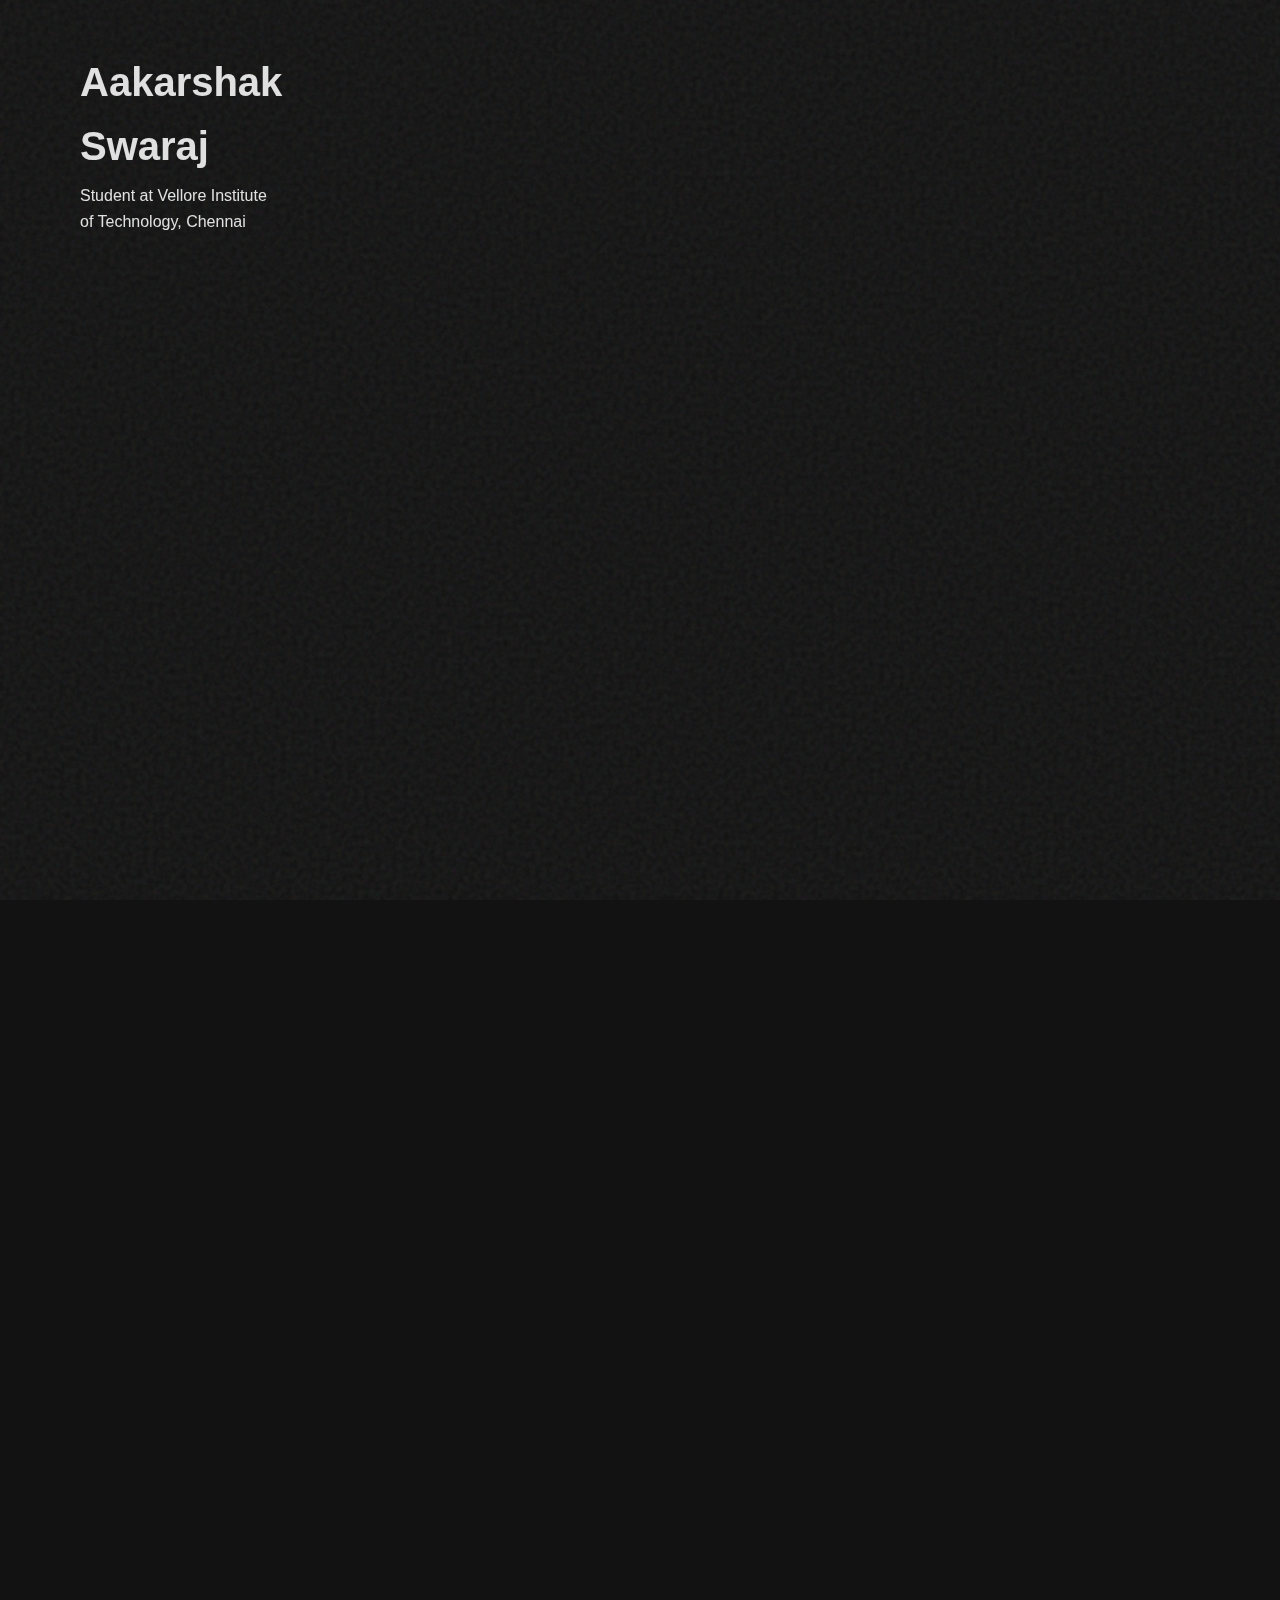
<file: index.html>
<!DOCTYPE html>
<html lang="en">
<head>
  <meta charset="UTF-8" />
  <meta name="viewport" content="width=device-width, initial-scale=1.0" />
  <title>Aakarshak Swaraj | Portfolio</title>
  <link rel="stylesheet" href="style.css">
</head>
<body class="dark-mode">
  <!-- Loading Screen -->
  <div class="loading-screen" id="loadingScreen">
    <div class="loading-animation">
      <div class="loading-text">Loading Portfolio</div>
      <div class="loading-dot"></div>
      <div class="loading-dot"></div>
      <div class="loading-dot"></div>
    </div>
  </div>

  <div class="noise"></div>

  <div class="container">
    <!-- Sidebar -->
    <aside class="sidebar">
      <h1>Aakarshak Swaraj</h1>
      <p>Student at Vellore Institute of Technology, Chennai</p>
      <ul class="nav">
        <li><a href="#home" class="nav-link active">Home</a></li>
        <li><a href="#projects" class="nav-link">Projects</a></li>
        <li><a href="#experience" class="nav-link">Experience</a></li>
        <li><a href="#skills" class="nav-link">Skills</a></li>
        <li><a href="#contact" class="nav-link">Contact</a></li>
      </ul>
    </aside>

    <!-- Main Content -->
    <main class="main-content">
      <!-- Home Section -->
      <section id="home" class="profile-section">
        <img src="./aki.jpg" alt="Aakarshak Swaraj" class="profile-photo" />
        <div class="bio">
          Highly organized and dependable candidate with a proven ability to effectively manage multiple priorities while maintaining a positive attitude. Demonstrated success in meeting team goals through a proactive approach and a willingness to take on additional responsibilities. Committed to delivering exceptional results and contributing to the overall success of the organization.
        </div>
      </section>

      <!-- Projects Section -->
      <section id="projects">
        <h2>Projects</h2>
        <div class="projects-grid">
          <div class="project-card">
            <h3 class="project-title">DATASET'24 Hackathon Project</h3>
            <p class="project-description">
              3rd Runner-up of DATASET'24, a national-level hackathon, as part of Team AlgoMind. Developed an innovative solution in 36 hours, impressing judges and securing an internship opportunity with Nokia.
            </p>
            <div class="tags">
              <span class="tag">Machine Learning</span>
              <span class="tag">Data Analytics</span>
              <span class="tag">Hackathon</span>
            </div>
            <a href="#" class="view-btn">
              View Project
              <svg xmlns="http://www.w3.org/2000/svg" viewBox="0 0 24 24" fill="none" stroke="currentColor" stroke-width="2" stroke-linecap="round" stroke-linejoin="round">
                <path d="M5 12h14"></path>
                <path d="m12 5 7 7-7 7"></path>
              </svg>
            </a>
          </div>

          <div class="project-card">
            <h3 class="project-title">Computational Fluid Dynamics Simulation</h3>
            <p class="project-description">
              Created a sophisticated fluid dynamics simulation using Ansys Fluent. Applied principles of fluid mechanics to accurately model complex flow patterns and pressure distributions.
            </p>
            <div class="tags">
              <span class="tag">CFD</span>
              <span class="tag">Simulation</span>
              <span class="tag">Physics</span>
            </div>
            <a href="#" class="view-btn">
              View Project
              <svg xmlns="http://www.w3.org/2000/svg" viewBox="0 0 24 24" fill="none" stroke="currentColor" stroke-width="2" stroke-linecap="round" stroke-linejoin="round">
                <path d="M5 12h14"></path>
                <path d="m12 5 7 7-7 7"></path>
              </svg>
            </a>
          </div>

          <div class="project-card">
            <h3 class="project-title">Game Development Club Project</h3>
            <p class="project-description">
              Collaborative project with the Game Development Club at VIT Chennai. Used Unity and C# to create an interactive game experience with engaging mechanics and visual effects.
            </p>
            <div class="tags">
              <span class="tag">Unity</span>
              <span class="tag">C#</span>
              <span class="tag">Game Development</span>
            </div>
            <a href="#" class="view-btn">
              View Project
              <svg xmlns="http://www.w3.org/2000/svg" viewBox="0 0 24 24" fill="none" stroke="currentColor" stroke-width="2" stroke-linecap="round" stroke-linejoin="round">
                <path d="M5 12h14"></path>
                <path d="m12 5 7 7-7 7"></path>
              </svg>
            </a>
          </div>

          <div class="project-card">
            <h3 class="project-title">Personal Portfolio Website</h3>
            <p class="project-description">
              Designed and developed a responsive personal portfolio website using modern web technologies. Implemented smooth animations and transitions for an enhanced user experience.
            </p>
            <div class="tags">
              <span class="tag">HTML</span>
              <span class="tag">CSS</span>
              <span class="tag">JavaScript</span>
              <span class="tag">React</span>
            </div>
            <a href="#" class="view-btn">
              View Project
              <svg xmlns="http://www.w3.org/2000/svg" viewBox="0 0 24 24" fill="none" stroke="currentColor" stroke-width="2" stroke-linecap="round" stroke-linejoin="round">
                <path d="M5 12h14"></path>
                <path d="m12 5 7 7-7 7"></path>
              </svg>
            </a>
          </div>
        </div>
      </section>

      <!-- Experience Section -->
      <section id="experience">
        <h2>Professional Experience</h2>
        <div class="timeline">
          <div class="timeline-item">
            <div class="timeline-role">Member</div>
            <div class="timeline-company">Game Development Club VIT, Chennai, Tamil Nadu</div>
            <div class="timeline-date">2024-07 - Current</div>
            <ul class="timeline-description">
              <li>Proven ability to learn quickly and adapt to new situations.</li>
              <li>Skilled at working independently and collaboratively in a team environment.</li>
              <li>Strengthened communication skills through regular interactions with others.</li>
            </ul>
          </div>

          <div class="timeline-item">
            <div class="timeline-role">Junior Engineer</div>
            <div class="timeline-company">Team Ignition, Chennai, Tamil Nadu</div>
            <div class="timeline-date">2024-04 - 2024-09</div>
            <ul class="timeline-description">
              <li>Contributed to project completion ahead of schedule through effective time management and prioritization of tasks.</li>
              <li>Collaborated with team members to develop comprehensive project plans, ensuring successful outcomes and client satisfaction.</li>
              <li>Supported senior engineers in the development of complex designs, contributing to the advancement of project goals.</li>
              <li>Improved design efficiency by streamlining processes and incorporating innovative engineering solutions.</li>
              <li>Facilitated cross-departmental collaborations, fostering a cohesive project environment.</li>
            </ul>
          </div>
        </div>

        <div class="accomplishments">
          <h3>Accomplishments</h3>
          <div class="timeline">
            <div class="timeline-item">
              <div class="timeline-role">3rd Runner-up of DATASET'24</div>
              <div class="timeline-description">
                <p>A national-level hackathon, as part of Team AlgoMind.</p>
              </div>
            </div>
            <div class="timeline-item">
              <div class="timeline-role">Nokia Internship Opportunity</div>
              <div class="timeline-description">
                <p>Developed an innovative project in 36 hours, impressing judges and securing an internship opportunity with Nokia.</p>
              </div>
            </div>
            <div class="timeline-item">
              <div class="timeline-role">Collaborative Problem Solving</div>
              <div class="timeline-description">
                <p>Worked with a dynamic team to solve complex problems, showcasing creativity, technical skills, and teamwork.</p>
              </div>
            </div>
          </div>
        </div>
      </section>

      <section id="skills">
        <h2>Skills</h2>
        <div class="projects-grid">
          <div class="project-card">
            <h3 class="project-title">Technical Skills</h3>
            <div class="tags">
              <span class="tag">Machine Learning</span>
              <span class="tag">Logistic Regression</span>
              <span class="tag">Linear Regression</span>
              <span class="tag">Unity</span>
              <span class="tag">Blender</span>
              <span class="tag">C#</span>
              <span class="tag">Unreal Engine</span>
              <span class="tag">SQL</span>
              <span class="tag">Data Structures and Algorithms</span>
              <span class="tag">Ansys Fluent</span>
              <span class="tag">SOLIDWORKS</span>
              <span class="tag">HTML</span>
              <span class="tag">CSS</span>
              <span class="tag">JavaScript</span>
            </div>
          </div>

          <div class="project-card">
            <h3 class="project-title">Languages</h3>
            <ul class="timeline-description">
              <li>English (Bilingual or Proficient - C2)</li>
              <li>Hindi (Bilingual or Proficient - C2)</li>
              <li>French (Upper Intermediate - B2)</li>
              <li>Gujarati (Intermediate - B1)</li>
            </ul>
          </div>

          <div class="project-card">
            <h3 class="project-title">Education</h3>
            <ul class="timeline-description">
              <li>Bachelor of Technology: Computer Science<br>Vellore Institute of Technology - Chennai, India<br>Expected in 2027-08</li>
              <li>AISSCE Class 12th<br>Delhi Public School - Ranchi, India<br>Grade: 90%</li>
              <li>AISSE Class 10th<br>Sarala Birla Public School - Ranchi, India<br>Final Grade: 94.5%</li>
            </ul>
          </div>

          <div class="project-card">
            <h3 class="project-title">Hobbies</h3>
            <ul class="timeline-description">
              <li><strong>Drawing:</strong> Enjoy creating traditional artwork, exploring different styles and techniques.</li>
              <li><strong>Writing:</strong> Passionate about writing creative stories, blogs, and technical articles to express ideas effectively.</li>
              <li><strong>Reading Books:</strong> Enthusiastic reader of fiction and non-fiction, with a keen interest in science, technology, and personal development.</li>
              <li><strong>Sports & Games:</strong> Actively play soccer, cricket, badminton, chess, and swimming, enjoying both competitive and recreational play.</li>
            </ul>
          </div>
        </div>
      </section>

      <section id="contact">
        <h2>Contact</h2>
        <div class="project-card">
          <ul class="timeline-description">
            <li><strong>Address:</strong> S/o Rajiv Kumar, Ambika Nagar Near Chanchal Baba Mandir, Motihari, Bihar 845401</li>
            <li><strong>Phone:</strong> 8141623953</li>
            <li><strong>Email:</strong> aakarshak.swaraj2023@vitstudent.ac.in</li>
            <li><strong>LinkedIn:</strong> linkedin.com/in/aakarshak-swaraj-a3ba21290</li>
            <li><strong>Portfolio:</strong> https://krishna-kilrofkansa.github.io/portfolio/</li>
          </ul>
        </div>
        <h2>Contact Me</h2>
        <form action="https://docs.google.com/forms/d/e/1FAIpQLSf1i9q8ki8OdpTXdZ7mWGD8Iu-6TgJKgXd02PS4bR9pOj4TVQ/formResponse" method="POST" target="_blank">
            <label for="name">Your Name:</label>
            <input type="text" name="entry.1862532032" required />
          
            <label for="email">Your Email:</label>
            <input type="email" name="entry.1666166505" required />
          
            <label for="message">Write Message:</label>
            <textarea name="entry.602517742" rows="4" required></textarea>
          
            <button type="submit">Send Message</button>
          </form>
      </section>        
      
    </main>
  </div>

  <!-- Mode Toggle Buttons -->
  <div class="mode-toggle">
    <button class="toggle-btn" id="darkModeToggle">Toggle Dark/Light</button>
    <button class="toggle-btn" id="monoModeToggle">Toggle Monospace</button>
  </div>

  <!-- Link JavaScript file -->
  <script src="script.js"></script>
</body>
</html>
</file>
<file: style.css>
/* Base Styles */
:root {
    --bg-color: #f5f5f5;
    --text-color: #333;
    --accent-color: #2a2a2a;
    --card-bg: #fff;
    --card-border: rgba(0, 0, 0, 0.1);
    --tag-bg: #eaeaea;
    --timeline-color: #2a2a2a;
    --noise-opacity: 0.03;
    --primary-color: #4361ee;
    --secondary-color: #3f37c9;
    --primary-color-rgb: 67, 97, 238;
  }
  
  .dark-mode {
    --bg-color: #121212;
    --text-color: #e0e0e0;
    --accent-color: #e0e0e0;
    --card-bg: #1e1e1e;
    --card-border: rgba(255, 255, 255, 0.1);
    --tag-bg: #2a2a2a;
    --timeline-color: #e0e0e0;
    --noise-opacity: 0.08;
    --primary-color: #4cc9f0;
    --secondary-color: #4895ef;
    --primary-color-rgb: 76, 201, 240;
  }
  
  .monospace-mode {
    font-family: 'JetBrains Mono', 'Courier New', monospace !important;
  }
  .monospace-mode * {
    font-family: 'JetBrains Mono', 'Courier New', monospace !important;
  }
  
  @font-face {
    font-family: 'Inter';
    src: url('https://fonts.googleapis.com/css2?family=Inter:wght@300;400;500;600;700&display=swap');
  }
  
  @font-face {
    font-family: 'JetBrains Mono';
    src: url('https://fonts.googleapis.com/css2?family=JetBrains+Mono:wght@300;400;500;600&display=swap');
  }
  
  * {
    margin: 0;
    padding: 0;
    box-sizing: border-box;
    font-family: 'Inter', sans-serif;
    transition: background-color 0.3s, color 0.3s, transform 0.3s, opacity 0.3s;
  }
  
  body {
    background-color: var(--bg-color);
    color: var(--text-color);
    line-height: 1.6;
    position: relative;
  }
  
  .noise {
    position: fixed;
    top: 0;
    left: 0;
    width: 100%;
    height: 100%;
    background-image: url("data:image/svg+xml,%3Csvg viewBox='0 0 250 250' xmlns='http://www.w3.org/2000/svg'%3E%3Cfilter id='noiseFilter'%3E%3CfeTurbulence type='fractalNoise' baseFrequency='0.65' numOctaves='3' stitchTiles='stitch'/%3E%3C/filter%3E%3Crect width='100%25' height='100%25' filter='url(%23noiseFilter)'/%3E%3C/svg%3E");
    opacity: var(--noise-opacity);
    z-index: -1;
    pointer-events: none;
  }
  
  /* Layout */
  .container {
    max-width: 1200px;
    margin: 0 auto;
    padding: 0 20px;
  }
  
  .sidebar {
    position: fixed;
    width: 240px;
    height: 100vh;
    padding: 50px 20px;
    overflow-y: auto;
    z-index: 100;
  }
  
  .main-content {
    margin-left: 240px;
    padding: 50px 30px;
    max-width: 900px;
    opacity: 0;
    transform: translateY(20px);
    animation: fadeIn 1s ease forwards 1.5s;
  }
  
  /* Typography */
  h1 {
    font-size: 2.5rem;
    font-weight: 700;
    margin-bottom: 5px;
    color: var(--accent-color);
    position: relative;
    display: inline-block;
  }
  
  h1::after {
    content: '';
    position: absolute;
    left: 0;
    bottom: -5px;
    width: 0;
    height: 3px;
    background-color: var(--primary-color);
    transition: width 0.8s ease;
    animation: expandLine 1.2s ease-out forwards 2s;
  }
  
  @keyframes expandLine {
    to { width: 100%; }
  }
  
  h2 {
    font-size: 2rem;
    font-weight: 600;
    margin-bottom: 30px;
    color: var(--accent-color);
    position: relative;
  }
  
  h2::before {
    content: '';
    position: absolute;
    left: 0;
    bottom: -10px;
    width: 50px;
    height: 3px;
    background-color: var(--primary-color);
    transform-origin: left;
    transform: scaleX(0);
    transition: transform 0.5s ease;
  }
  
  section.visible h2::before {
    transform: scaleX(1);
  }
  
  h3 {
    font-size: 1.5rem;
    font-weight: 600;
    margin-bottom: 15px;
    color: var(--accent-color);
  }
  
  p {
    margin-bottom: 15px;
  }
  
  /* Navigation */
  .nav {
    list-style: none;
    margin-top: 40px;
  }
  
  .nav li {
    margin-bottom: 20px;
    display: flex;
    align-items: center;
    transform: translateX(-20px);
    opacity: 0;
    animation: slideInLeft 0.5s ease forwards;
  }
  
  .nav li:nth-child(1) { animation-delay: 1.8s; }
  .nav li:nth-child(2) { animation-delay: 2.0s; }
  .nav li:nth-child(3) { animation-delay: 2.2s; }
  .nav li:nth-child(4) { animation-delay: 2.4s; }
  .nav li:nth-child(5) { animation-delay: 2.6s; }
  
  @keyframes slideInLeft {
    to {
      transform: translateX(0);
      opacity: 1;
    }
  }
  
  .nav-link {
    text-decoration: none;
    color: var(--text-color);
    font-size: 1rem;
    transition: 0.3s;
    opacity: 0.7;
    display: flex;
    align-items: center;
    padding: 5px 10px;
    border-radius: 4px;
  }
  
  .nav-link:hover, .nav-link.active {
    opacity: 1;
    background-color: rgba(var(--primary-color-rgb), 0.1);
  }
  
  .nav-link.active::before {
    content: "•";
    margin-right: 10px;
    color: var(--primary-color);
  }
  
  .nav-link:not(.active)::before {
    content: "○";
    margin-right: 10px;
  }
  
  /* Sections */
  section {
    margin-bottom: 100px;
    opacity: 0;
    transform: translateY(30px);
    transition: opacity 0.8s ease, transform 0.8s ease;
  }
  
  section.visible {
    opacity: 1;
    transform: translateY(0);
  }
  
  /* Project Cards */
  .projects-grid {
    display: grid;
    grid-template-columns: repeat(auto-fill, minmax(400px, 1fr));
    gap: 30px;
  }
  
  .project-card {
    background-color: var(--card-bg);
    border: 1px solid var(--card-border);
    border-radius: 8px;
    padding: 25px;
    transition: transform 0.4s, box-shadow 0.4s;
    opacity: 0;
    transform: translateY(20px);
  }
  
  section.visible .project-card {
    animation: fadeInUp 0.6s ease forwards;
  }
  
  section.visible .project-card:nth-child(1) { animation-delay: 0.1s; }
  section.visible .project-card:nth-child(2) { animation-delay: 0.2s; }
  section.visible .project-card:nth-child(3) { animation-delay: 0.3s; }
  section.visible .project-card:nth-child(4) { animation-delay: 0.4s; }
  
  @keyframes fadeInUp {
    to {
      opacity: 1;
      transform: translateY(0);
    }
  }
  
  .project-card:hover {
    transform: translateY(-5px);
    box-shadow: 0 10px 20px rgba(0, 0, 0, 0.1);
  }
  
  .project-title {
    font-size: 1.3rem;
    margin-bottom: 15px;
    position: relative;
    display: inline-block;
  }
  
  .project-title::after {
    content: '';
    position: absolute;
    left: 0;
    bottom: -3px;
    width: 0;
    height: 2px;
    background-color: var(--primary-color);
    transition: width 0.3s ease;
  }
  
  .project-card:hover .project-title::after {
    width: 100%;
  }
  
  .project-description {
    color: var(--text-color);
    opacity: 0.8;
    margin-bottom: 20px;
  }
  
  .tags {
    display: flex;
    flex-wrap: wrap;
    gap: 8px;
    margin-bottom: 20px;
  }
  
  .tag {
    background-color: var(--tag-bg);
    border-radius: 50px;
    padding: 4px 12px;
    font-size: 0.8rem;
    transition: background-color 0.3s, transform 0.3s;
  }
  
  .project-card:hover .tag {
    animation: pulseTag 1.5s infinite alternate;
  }
  
  .project-card:hover .tag:nth-child(odd) {
    animation-delay: 0.2s;
  }
  
  @keyframes pulseTag {
    0% { transform: scale(1); }
    100% { transform: scale(1.05); background-color: rgba(var(--primary-color-rgb), 0.2); }
  }
  
  .view-btn {
    display: inline-flex;
    align-items: center;
    text-decoration: none;
    color: var(--primary-color);
    font-size: 0.9rem;
    font-weight: 500;
    padding: 8px 16px;
    border-radius: 4px;
    border: 1px solid var(--primary-color);
    transition: all 0.3s ease;
  }
  
  .view-btn svg {
    margin-left: 5px;
    height: 14px;
    width: 14px;
    transition: transform 0.3s;
  }
  
  .view-btn:hover {
    background-color: var(--primary-color);
    color: var(--bg-color);
  }
  
  .view-btn:hover svg {
    transform: translateX(5px);
  }
  
  /* Timeline */
  .timeline {
    position: relative;
    margin-left: 20px;
  }
  
  .timeline::before {
    content: '';
    position: absolute;
    left: 0;
    top: 0;
    width: 1px;
    height: 100%;
    background-color: var(--timeline-color);
    opacity: 0.3;
  }
  
  .timeline-item {
    padding-bottom: 40px;
    padding-left: 30px;
    position: relative;
    opacity: 0;
    transform: translateX(-20px);
  }
  
  section.visible .timeline-item {
    animation: slideInRight 0.5s ease forwards;
  }
  
  .timeline-item:nth-child(1) { animation-delay: 0.1s; }
  .timeline-item:nth-child(2) { animation-delay: 0.2s; }
  .timeline-item:nth-child(3) { animation-delay: 0.3s; }
  .timeline-item:nth-child(4) { animation-delay: 0.4s; }
  
  @keyframes slideInRight {
    to {
      opacity: 1;
      transform: translateX(0);
    }
  }
  
  .timeline-item::before {
    content: '';
    position: absolute;
    left: -5px;
    top: 0;
    width: 11px;
    height: 11px;
    border-radius: 50%;
    background-color: var(--timeline-color);
    transition: transform 0.3s, background-color 0.3s;
  }
  
  .timeline-item:hover::before {
    transform: scale(1.3);
    background-color: var(--primary-color);
  }
  
  .timeline-role {
    font-size: 1.2rem;
    font-weight: 600;
    margin-bottom: 5px;
  }
  
  .timeline-company {
    font-size: 1rem;
    margin-bottom: 2px;
    opacity: 0.8;
  }
  
  .timeline-date {
    font-size: 0.85rem;
    opacity: 0.6;
    margin-bottom: 15px;
    display: inline-block;
    padding: 2px 8px;
    background-color: rgba(var(--primary-color-rgb), 0.1);
    border-radius: 4px;
  }
  
  .timeline-description {
    list-style-type: disc;
    padding-left: 18px;
  }
  
  .timeline-description li {
    margin-bottom: 10px;
    transition: transform 0.3s;
  }
  
  .timeline-item:hover .timeline-description li {
    transform: translateX(5px);
  }
  
  /* Accomplishments */
  .accomplishments {
    margin-top: 60px;
  }
  
  .accomplishment-item {
    padding-bottom: 30px;
    position: relative;
  }
  
  /* Forms for Skills & Contact */
  form {
    margin-bottom: 20px;
  }
  form label {
    display: block;
    margin-bottom: 5px;
    font-weight: 600;
  }
  form input, form textarea {
    width: 100%;
    padding: 8px;
    margin-bottom: 10px;
    border: 1px solid var(--card-border);
    border-radius: 4px;
  }
  form button {
    padding: 8px 16px;
    border: none;
    background-color: var(--primary-color);
    color: var(--bg-color);
    border-radius: 4px;
    cursor: pointer;
    transition: background-color 0.3s;
  }
  form button:hover {
    background-color: var(--secondary-color);
  }
  
  /* Mode Toggle */
  .mode-toggle {
    position: fixed;
    bottom: 30px;
    right: 30px;
    display: flex;
    gap: 10px;
    z-index: 100;
  }
  
  .toggle-btn {
    border: 1px solid var(--card-border);
    background: var(--card-bg);
    color: var(--text-color);
    padding: 8px 16px;
    border-radius: 4px;
    cursor: pointer;
    transition: 0.3s;
    opacity: 0;
    animation: fadeIn 0.5s ease forwards 3s;
  }
  
  .toggle-btn:hover, .toggle-btn.active {
    background: var(--text-color);
    color: var(--bg-color);
  }
  
  /* Loading Animation */
  .loading-screen {
    position: fixed;
    top: 0;
    left: 0;
    width: 100%;
    height: 100%;
    background-color: var(--bg-color);
    display: flex;
    justify-content: center;
    align-items: center;
    z-index: 9999;
    transition: opacity 1.5s ease;
  }
  
  .loading-animation {
    display: flex;
    align-items: center;
  }
  
  .loading-dot {
    width: 12px;
    height: 12px;
    margin: 0 6px;
    border-radius: 50%;
    background-color: var(--primary-color);
    animation: loadingDot 1.5s infinite ease-in-out;
  }
  
  .loading-dot:nth-child(2) { animation-delay: 0.2s; }
  .loading-dot:nth-child(3) { animation-delay: 0.4s; }
  
  @keyframes loadingDot {
    0%, 100% { transform: scale(0.3); opacity: 0.5; }
    50% { transform: scale(1); opacity: 1; }
  }
  
  .loading-text {
    font-size: 1.5rem;
    letter-spacing: 2px;
    opacity: 0.8;
    margin-right: 15px;
  }
  
  @keyframes fadeIn { to { opacity: 1; } }
  
  /* Profile Section */
  .profile-section {
    display: flex;
    flex-direction: column;
    align-items: flex-start;
    margin-bottom: 70px;
  }
  
  .profile-photo {
    width: 150px;
    height: 150px;
    border-radius: 8px;
    margin-bottom: 20px;
    object-fit: cover;
    box-shadow: 0 10px 20px rgba(0, 0, 0, 0.1);
    transition: transform 0.5s, box-shadow 0.5s;
    animation: photoAppear 1s ease-out forwards 2.5s;
    opacity: 0;
    transform: translateY(20px) scale(0.9);
  }
  
  @keyframes photoAppear {
    to { opacity: 1; transform: translateY(0) scale(1); }
  }
  
  .profile-photo:hover {
    transform: scale(1.05);
    box-shadow: 0 15px 30px rgba(0, 0, 0, 0.15);
  }
  
  .bio {
    font-size: 0.95rem;
    opacity: 0;
    max-width: 600px;
    margin-bottom: 30px;
    padding: 15px;
    border-left: 3px solid var(--primary-color);
    background-color: rgba(var(--primary-color-rgb), 0.05);
    border-radius: 0 5px 5px 0;
    animation: fadeIn 1s ease forwards 3s;
  }
  
  /* App Icons Section */
  .app-icons {
    display: flex;
    flex-wrap: wrap;
    gap: 20px;
    margin-top: 30px;
    margin-bottom: 40px;
  }
  
  .app-icon {
    display: flex;
    flex-direction: column;
    align-items: center;
    gap: 8px;
    width: 80px;
    opacity: 0;
    transform: translateY(20px);
  }
  
  section.visible .app-icon {
    animation: iconPop 0.5s ease forwards;
  }
  
  section.visible .app-icon:nth-child(1) { animation-delay: 0.1s; }
  section.visible .app-icon:nth-child(2) { animation-delay: 0.2s; }
  section.visible .app-icon:nth-child(3) { animation-delay: 0.3s; }
  section.visible .app-icon:nth-child(4) { animation-delay: 0.4s; }
  section.visible .app-icon:nth-child(5) { animation-delay: 0.5s; }
  section.visible .app-icon:nth-child(6) { animation-delay: 0.6s; }
  section.visible .app-icon:nth-child(7) { animation-delay: 0.7s; }
  section.visible .app-icon:nth-child(8) { animation-delay: 0.8s; }
  
  @keyframes iconPop {
    0% { opacity: 0; transform: translateY(20px) scale(0.8); }
    70% { transform: translateY(-5px) scale(1.1); opacity: 1; }
    100% { transform: translateY(0) scale(1); opacity: 1; }
  }
  
  .app-icon img {
    width: 50px;
    height: 50px;
    border-radius: 8px;
    transition: transform 0.3s;
  }
  
  .app-icon:hover img {
    transform: scale(1.15);
  }
  
  .app-icon span {
    font-size: 0.8rem;
    text-align: center;
  }
  
  /* Responsive */
  @media screen and (max-width: 768px) {
    .sidebar {
      position: static;
      width: 100%;
      height: auto;
      padding: 30px 20px;
    }
    .main-content {
      margin-left: 0;
      padding: 30px 20px;
    }
    .projects-grid { grid-template-columns: 1fr; }
    .nav { display: flex; flex-wrap: wrap; gap: 15px; margin-top: 20px; }
    .nav li { margin-bottom: 0; }
    .app-icons { justify-content: center; }
  }
</file>
